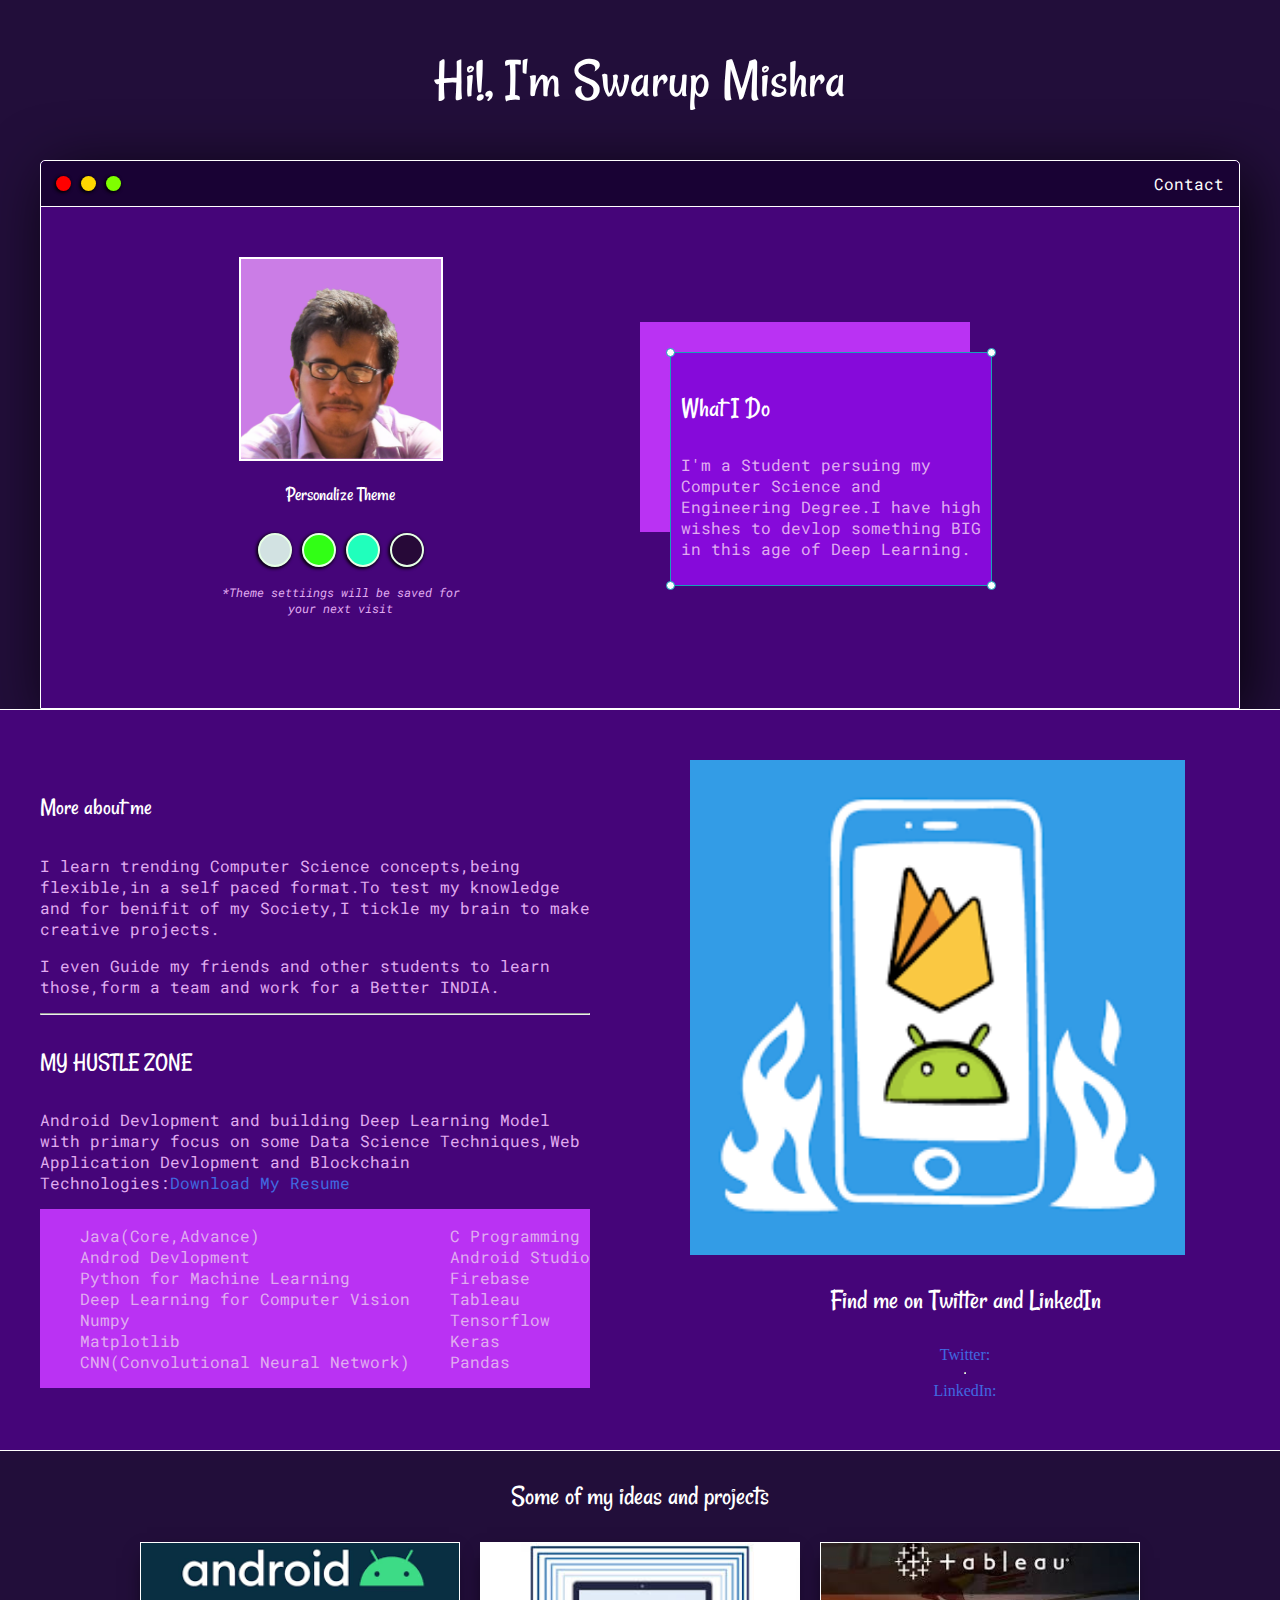
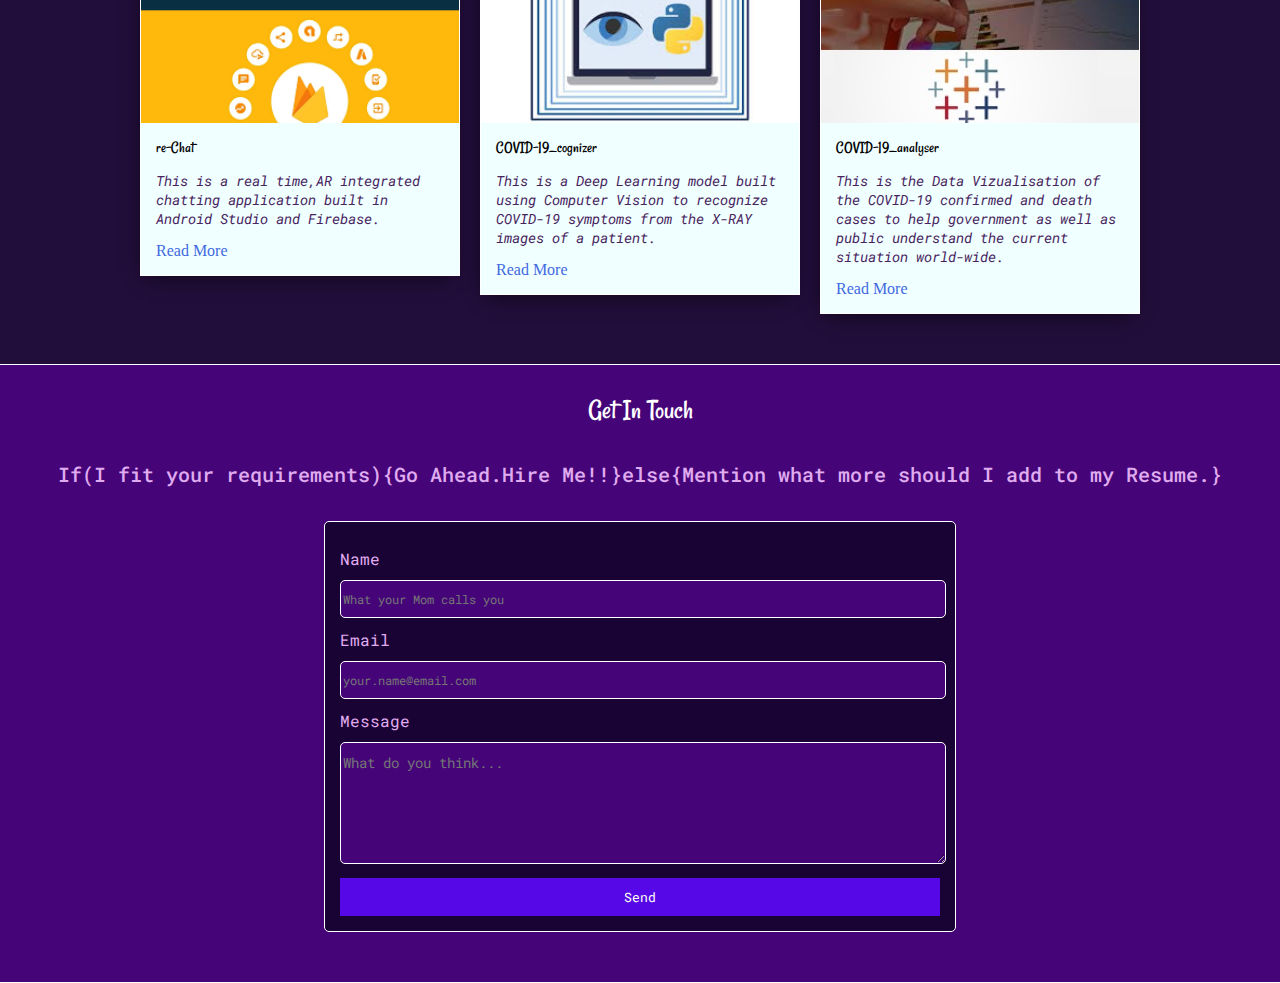
<file: index.html>
<!DOCTYPE html>
<html>
    <head>
        <title>It's Swarup Mishra</title>

        <link href="https://fonts.googleapis.com/css2?family=Rancho&display=swap" rel="stylesheet">
    
        <link href="https://fonts.googleapis.com/css2?family=Rancho&family=Roboto+Mono:wght@500&display=swap" rel="stylesheet">

        <link rel="stylesheet" type="text/css" href="default.css">

        <link id="theme-style" rel="stylesheet" type="text/css" href="">
    </head>
    <body>

        <section class="s1">

            <div class="main-container">

                <div class="greeting-wrapper">
                    <h1>Hi!, I'm Swarup Mishra</h1>
                </div> 
           

                <div class="intro-wrapper">

                    <div class="nav-wrapper">

                        <div class="dots-wrapper">
                            <div id="dot-1" class="browser-dot"></div> 
                            <div id="dot-2" class="browser-dot"></div>
                            <div id="dot-3" class="browser-dot"></div>
                        </div>

                        <ul id="navigation">
                            <li><a href="#">Contact</a></li>
                        </ul>

                    </div>

                    <div class="left-Column">
                      <img id="profile-pic" src="images\swarup4.png">
                      <h5 style="text-align: center;line-height: 0;">Personalize Theme</h5>

                      <div id="theme-options-wrapper">
                        <div data-mode="light" id="light-mode" class="theme-dot"></div>
                        <div data-mode="neon" id="neon-mode" class="theme-dot"></div>
                        <div data-mode="aqua" id="aqua-mode" class="theme-dot"></div>
                        <div data-mode="dark" id="dark-mode" class="theme-dot"></div>
                      </div>

                      <p id="settings-node">*Theme settiings will be saved for<br>your next visit</p>

                    </div>

                    <div class="right-Column">
                      <div id="preview-shadow">
                        <div id="preview">

                          <div id="corner-tl" class="corner"></div>
                          <div id="corner-tr" class="corner"></div>
                          <h3>What I Do</h3>
                          <p>I'm a Student persuing my Computer Science and Engineering Degree.I have high wishes to devlop something BIG in this age of Deep Learning.</p>
                          <div id="corner-bl" class="corner"></div>
                          <div id="corner-br" class="corner"></div>

                        </div>
                      </div>  
                    </div>

                </div>

            </div>

        </section>

        <section class="s2">
            <div class="main-container">
                
                <div class="about-wrapper">
                    <div class="about-me">
                        <h4>More about me</h4>

                        <p>I learn trending Computer Science concepts,being flexible,in a self paced format.To test my knowledge and for benifit of my Society,I tickle my brain to make creative projects.</p>

                        <p>I even Guide my friends and other students to learn those,form a team and work for a Better INDIA.</p>
                   

                        <hr>

                        <h4>MY HUSTLE ZONE</h4>

                        <p>Android Devlopment and building Deep Learning Model with primary focus on some Data Science Techniques,Web Application Devlopment and Blockchain Technologies:<a target="_blank" href="resume.pdf">Download My Resume</a></p>

                        <div id="skills">
                             <ul>
                                <li>Java(Core,Advance)</li>
                                <li>Androd Devlopment</li>
                                <li>Python for Machine Learning</li>
                                <li>Deep Learning for Computer Vision</li>
                                <li>Numpy</li>
                                <li>Matplotlib</li>
                                <li>CNN(Convolutional Neural Network)</li>
                            </ul>

                            <ul>
                                <li>C Programming</li>
                                <li>Android Studio</li>
                                <li>Firebase</li>
                                <li>Tableau</li>
                                <li>Tensorflow</li>
                                <li>Keras</li>
                                <li>Pandas</li>
                            </ul>
                        </div>
                    </div>    

                    <div class="social-links">
                        <img id="social-image" src="images\together.png">
                        <h3>Find me on Twitter and LinkedIn</h3>

                        <a target="_blank" href="#">Twitter:</a>
                        <hr>
                        <a target="_blank" href="#">LinkedIn:</a>

                    </div>
                </div>

            </div>
        </section>

        <section class="s1">
            <div class="main-container">
                <h3 style="text-align: center;">Some of my ideas and projects</h3>

                <div class="post-wrapper">

                    <div>
                        <div class="post">
                            <img class="thumbnail" src="images\androidplusFirebase.png">
                            <div class="post-preview">
                                <h6 class="post-title">re-Chat</h6>
                                <p class="post-intro">This is a real time,AR integrated chatting application built in Android Studio and Firebase.</p>
                                <a target="_blank"  href="posts.html">Read More</a>
                            </div>
                        </div>
                    </div>

                    <div>
                        <div class="post">
                            <img class="thumbnail" src="images\DeepLearning CV.jpg">
                            <div class="post-preview">
                                <h6 class="post-title">COVID-19_cognizer</h6>
                                <p class="post-intro">This is a Deep Learning model built using Computer Vision to recognize COVID-19 symptoms from the X-RAY images of a patient.</p>
                                <a target="_blank" href="posts.html">Read More</a>
                            </div>
                        </div>
                    </div>

                    <div>
                        <div class="post">
                            <img class="thumbnail" src="images\tableau DViz.jpg">
                            <div class="post-preview">
                                <h6 class="post-title">COVID-19_analyser</h6>
                                <p class="post-intro">This is the Data Vizualisation of the COVID-19 confirmed and death cases to help government as well as public understand the current situation world-wide.</p>
                                <a target="_blank" href="posts.html">Read More</a>
                            </div>
                        </div>
                    </div>

                </div>
            </div>
        </section>

        <section class="s2">
            <div class="main-container">
               <h3 style="text-align: center;">Get In Touch</h3>
               <h5 style="text-align: center;"><p>If(I fit your requirements){Go Ahead.Hire Me!!}else{Mention what more should I add to my Resume.}</p></h5>

               <form id="contact-form" action="https://script.google.com/macros/s/AKfycbxfdB5chqIsPkYETaqfUJjgHInlZWwZrqfkXH4mjlfyRGmbrw4/exec">

                    <label>Name</label>
                    <input class="input-field" type="text" name="name"  placeholder="What your Mom calls you">

                    <label>Email</label>
                    <input class="input-field" type="text" name="email" value=""
               required placeholder="your.name@email.com">

                    <label>Message</label>
                    <textarea class="input-field" name="message" placeholder="What do you think..."></textarea>

                   <input id="submit-btn" type="submit" value="Send">
               </form>

            </div>
        </section>

        <script type="text/javascript" src="scriptcolour.js"></script>
        <script data-cfasync="false" type="text/javascript" src="submit.js"></script>

    </body>
</html>
</file>
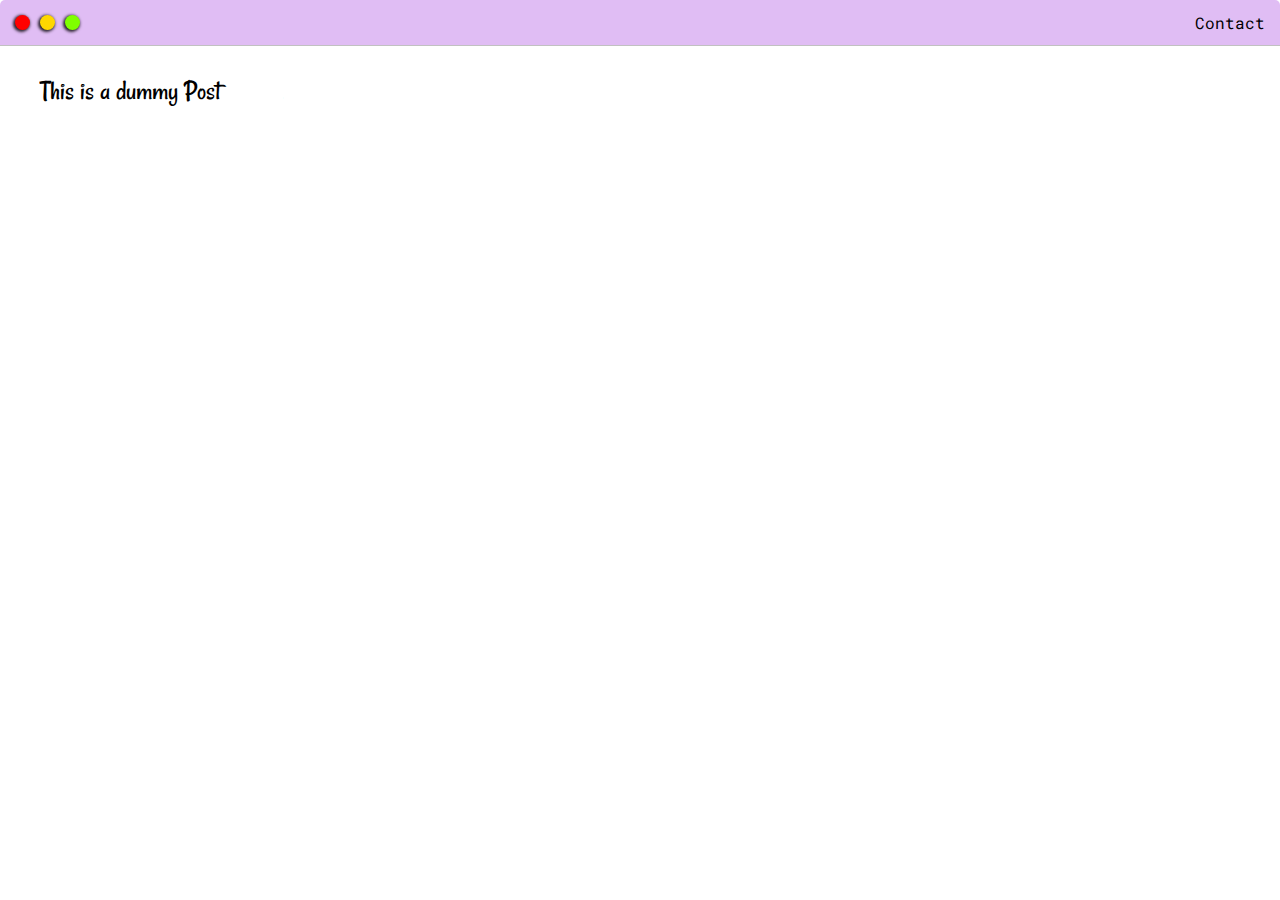
<file: posts.html>
<!DOCTYPE html>
<html>

<head>
    <title>Post Name</title>

    <link href="https://fonts.googleapis.com/css2?family=Rancho&display=swap" rel="stylesheet">

    <link href="https://fonts.googleapis.com/css2?family=Rancho&family=Roboto+Mono:wght@500&display=swap"
        rel="stylesheet">

    <link rel="stylesheet" type="text/css" href="default.css">


</head>

<body>

    <div class="nav-wrapper">
    
        <div class="dots-wrapper">
            <div id="dot-1" class="browser-dot"></div>
            <div id="dot-2" class="browser-dot"></div>
            <div id="dot-3" class="browser-dot"></div>
        </div>
    
        <ul id="navigation">
            <li><a href="#">Contact</a></li>
        </ul>
    
    </div>

    <div class="main-container">
        <h3>This is a dummy Post</h3>
    </div>


</body>
</html>
</file>
<file: default.css>
:root{
    --mainColor:rgba(208, 156, 238, 0.667);
    --secondaryColor:#fffff0;


    --borderColor:#c1c1c1;

    --mainText:#000000;
    --secondaryText: rgb(59, 15, 129);

    --themeDotBorder:#242924;
    --previewBg:rgb(194, 255, 229);
    --previewShadowColor:#95ffdc;

    --buttonColor:rgb(252, 0, 189);
}


html,body{
padding: 0;
margin: 0;
}

body *{
    transition: 0.5s;
}



h1,h2,h3,h4,h5,h6,strong{
color:var(--mainText) ;
font-family: 'Rancho', cursive;
font-weight: 500;
}

p,li,span,label,input,textarea{
color:var(--secondaryText);
font-family: 'Roboto Mono', monospace;
}

a{
    text-decoration: none;
    color: royalblue;
}

ul{
    list-style: none;
}

h1{ font-size: 56px;}
h2{ font-size: 36px;}
h3{ font-size: 28px;}
h4{ font-size: 24px;}
h5{ font-size: 20px;}
h6{ font-size: 16px;}

.s1{
    background-color: var(--mainColor);
    border-bottom:1px solid var(--borderColor);
    overflow: auto;
}

.s2{
    background-color: var(--secondaryColor);
    border-bottom:1px solid var(--borderColor);
    overflow: auto;
}

.main-container{
    width: 1200px;
    margin: 0 auto;
}

.greeting-wrapper{
    display: grid;
    text-align: center;
    align-content: center;
    min-height: 10em;
}

.intro-wrapper{
  padding-bottom: 30px;
  background-color: var(--secondaryColor);
  border:1px solid var(--borderColor);
  border-radius: 5px 5px 0 0;

  -webkit-box-shadow: 9px 12px 63px -2px rgba(0,0,0,0.82);
-moz-box-shadow: 9px 12px 63px -2px rgba(0,0,0,0.82);
box-shadow: 9px 12px 63px -2px rgba(0,0,0,0.82);

display: grid;
grid-template-columns: 1fr 1fr;
grid-template-areas: 
            'nav-area nav-area'
            'left-area right-area'  
            ;
            
}
 
.nav-wrapper{
    grid-area: nav-area;
    background-color:var(--mainColor);
    border-radius: 5px 5px 0 0;
    border-bottom: 1px solid var(--borderColor);
    display: flex;
    justify-content: space-between;
    align-items: center;
}

#navigation a{
    color: var(--mainText);
}

#navigation{
    margin: 0;
    padding: 10px;
}

#navigation li{
    display: inline-block;
    margin-left: 5px;
    margin-right: 5px;
}

.dots-wrapper{
   display: flex;
   padding: 10px;
}

#dot-1{
    background-color: red;
}

#dot-2{
    background-color: gold; 
}

#dot-3{
   background-color: chartreuse;  
}
.browser-dot{
background-color: black;
height: 15px;
width: 15px;
border-radius: 50%;
margin: 5px;

 -webkit-box-shadow: -1px 1px 3px 1px rgba(0,0,0,0.82);
-moz-box-shadow: -1px 1px 3px 1px rgba(0,0,0,0.82);
box-shadow: -1px 1px 3px 1px rgba(0,0,0,0.82);

}

.left-Column{
    grid-area: left-area;
    padding-top: 50px;
    padding-bottom: 50px;
}

#profile-pic{
    display: block;
    margin: 0 auto;

    height: 200px;
    width: 200px;
    object-fit: cover;
    border: 2px solid var(--borderColor);
}

#theme-options-wrapper{
    display: flex;
    justify-content: center;
}

.theme-dot{
    height: 30px;
    width: 30px;
    margin: 5px;
    border:2px solid var(--themeDotBorder);
    border-radius: 50%;

    background-color: chartreuse;

    -webkit-box-shadow: -1px 1px 3px 1px rgba(0,0,0,0.82);
-moz-box-shadow: -1px 1px 3px 1px rgba(0,0,0,0.82);
box-shadow: -1px 1px 3px 1px rgba(0,0,0,0.82);

cursor: pointer;

}

.theme-dot:hover{
    border-width: 5px;
}

#light-mode{
    background-color: rgb(210, 226, 226);
}
#neon-mode{
    background-color: rgb(49, 255, 21);
}
#aqua-mode{
    background-color: rgb(32, 255, 188);
}
#dark-mode{
    background-color: rgb(39, 9, 56);
}
#settings-node{
    font-size: 12px;
    font-style: italic;
    text-align: center;
}

.right-Column{
    grid-area: right-area; 
    display: grid;
    align-content: center;  

    padding-top: 30px;
    padding-bottom: 60px;
}

#preview-shadow{
    background-color: var(--previewShadowColor);
    width: 300px;
    height: 180px;
    padding-left: 30px;
    padding-top: 30px;
}

#preview{
    width: 300px;
    border: 1.5px solid #17a2b8;
    background-color: var(--previewBg);
    padding: 10px;
    position: relative;
}

.corner{
    width: 7px;
    height: 7px;
    border-radius: 50%;
    border: 1.5px solid #17a2b8;
    background-color: #fff;
    position: absolute;
}

#corner-tl{
 top: -5px;
 left: -5px;   
}
#corner-tr{
 top: -5px;
 right: -5px;   
}
#corner-br{
 bottom: -5px;
 right: -5px;   
}
#corner-bl{
 bottom: -5px;
 left: -5px;   
}

.about-wrapper{
    display: grid;
    grid-template-columns: repeat(auto-fit,minmax(320px,1fr));
    padding-top: 50px;
    padding-bottom: 50px;
    gap: 100px;
}

#skills{
    display: flex;
    justify-content: space-evenly;
    background-color: var(--previewShadowColor);
}

.social-links{
    display: grid;
    align-content: center;
    text-align: center;
}

#social-image{
    width: 90%;
}

.post-wrapper{
    display: grid;
    grid-template-columns: repeat(auto-fit,320px);
    gap: 20px;
    justify-content: center;
    padding-bottom: 50px;
}

.post{
    border: 1px solid var(--borderColor);
    -webkit-box-shadow: -2px 7px 21px -9px rgba(0,0,0,0.82);
-moz-box-shadow: -2px 7px 21px -9px rgba(0,0,0,0.82);
box-shadow: -2px 7px 21px -9px rgba(0,0,0,0.82);
}

.thumbnail{
    display: block;
    width: 100%;
    height: 180px;
    object-fit: cover;
}

.post-preview{
    background-color: azure;
    padding: 15px;
}

.post-title{
    color: black;
    margin: 0px;
}

.post-intro{
    color: #48245e;
    font-size: 14px;
    font-style: italic;
}

#contact-form{
    display: block;
    max-width: 600px;
    margin: 0 auto;
    border: 1px solid var(--borderColor);
    padding: 15px;
    border-radius: 5px;
    background-color: var(--mainColor);
    margin-bottom: 50px;
}

#contact-form label{
    line-height: 2.7em;
}

#contact-form textarea{
    min-height: 100px;
    max-width: 600px;
    min-width: 600px;
    font-size: 14px;
}

.input-field{
    width: 100%;
    padding-top: 10px;
    padding-bottom: 10px;
    background-color: var(--secondaryColor);
    border: 1px solid var(--borderColor);
    border-radius: 5px;
    font-size: 12px;
}

#submit-btn{
    margin-top: 10px;
    width: 100%;
    padding-top: 10px;
    padding-bottom: 10px;
    color:#fffff0;
    text-align: center;
    background-color: var(--buttonColor);
    border: none;
}

@media screen and (max-width:1200px){
    .main-container{
    width: 95%;
}
}

@media screen and (max-width:800px){
   .intro-wrapper{
  
    grid-template-columns: 1fr;
    grid-template-areas: 
            'nav-area'
            'left-area'  
            'right-area'
            ;
            
}
.right-Column{
    justify-content: center;
}
}
</file>
